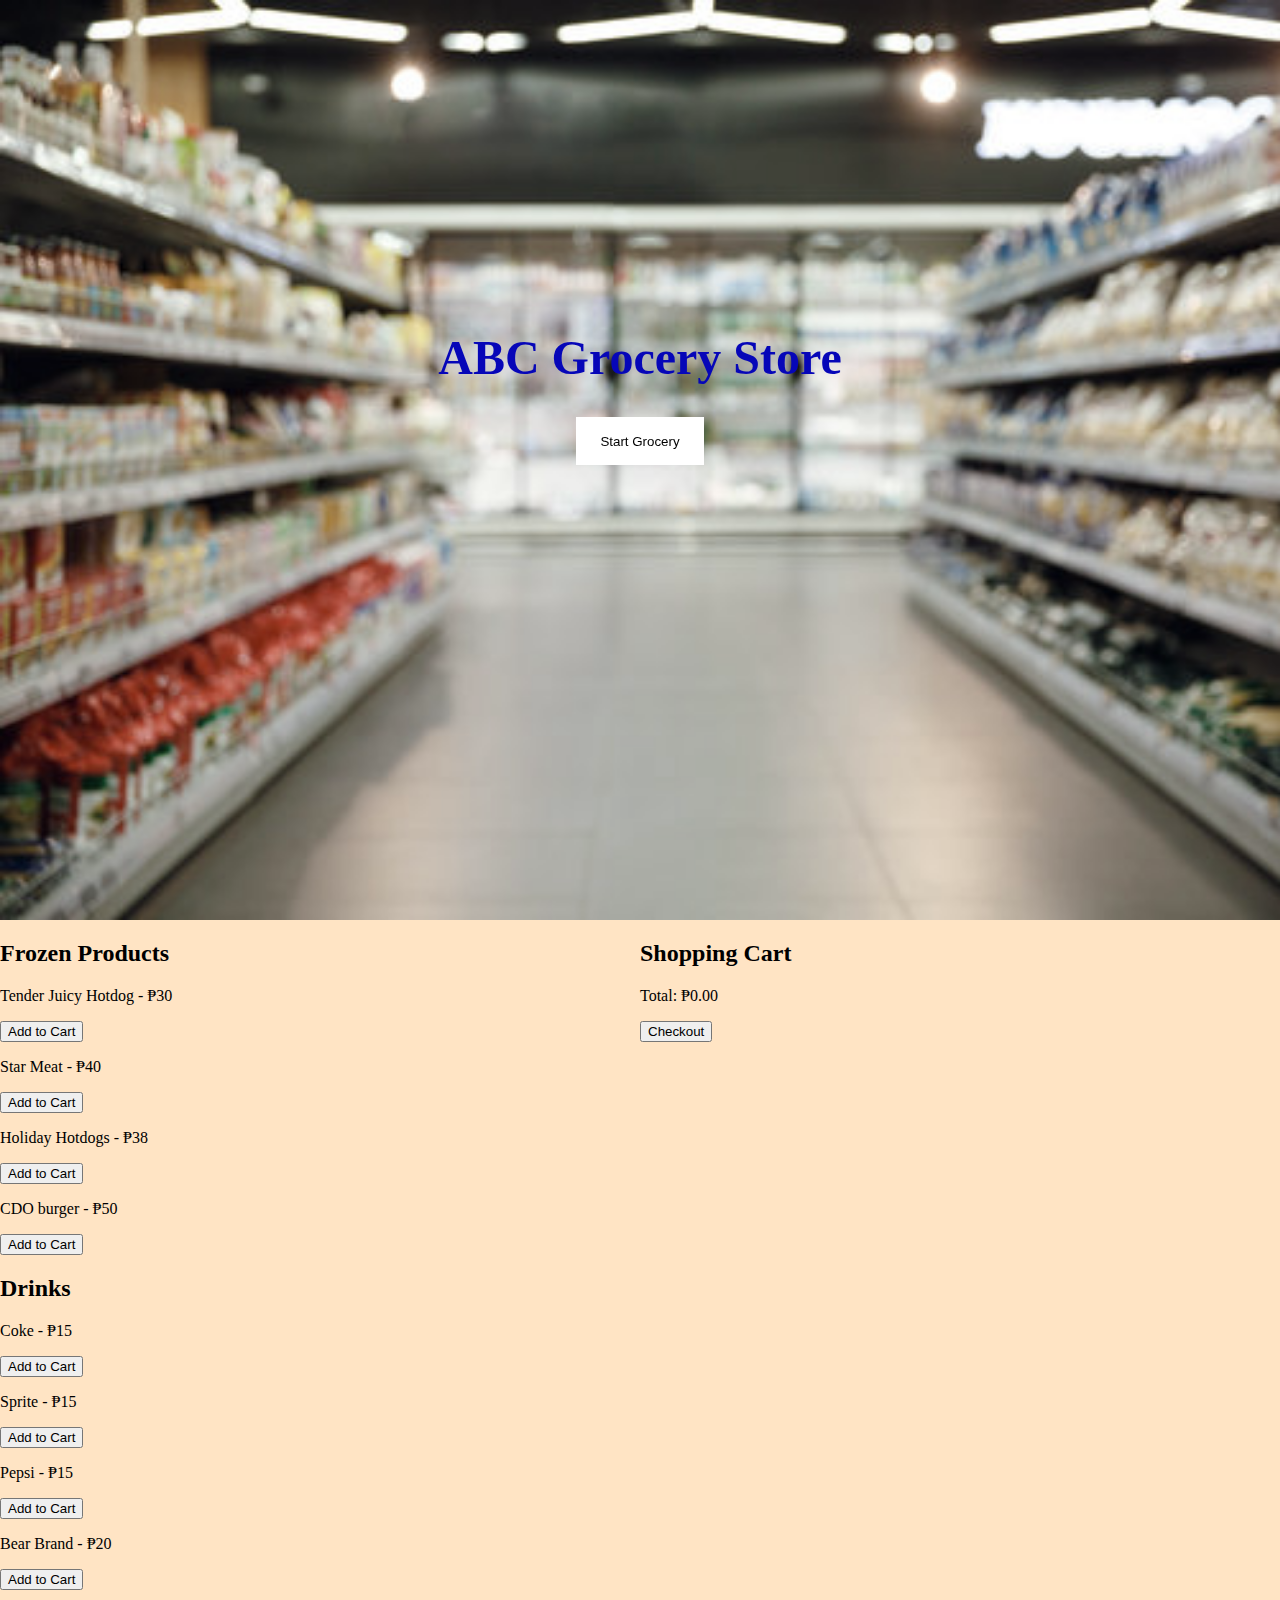
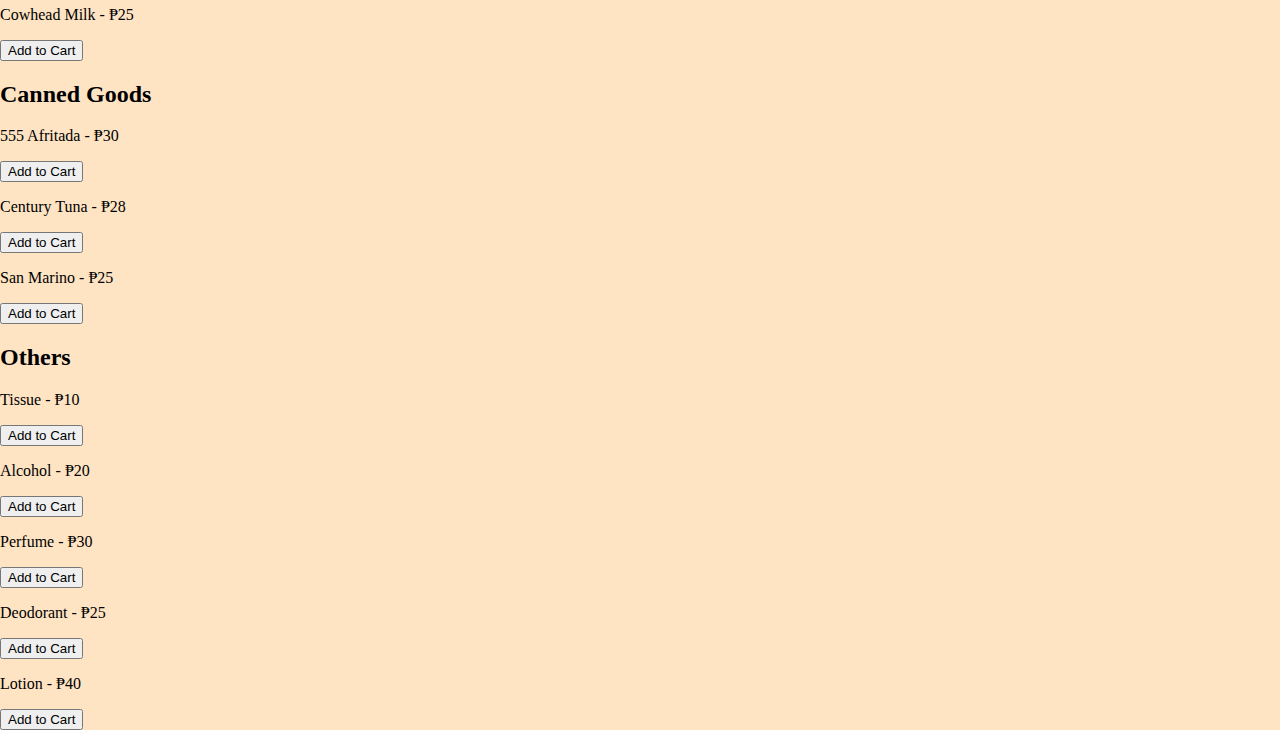
<file: index.html>
<!DOCTYPE html>
<html lang="en">
<head>
  <meta charset="UTF-8">
  <meta name="viewport" content="width=device-width, initial-scale=1.0">
  <link rel="stylesheet" href="styles.css">
  <title>Grocery Store</title>
</head>
<body>

  <header>
    <h1 class="heading">ABC Grocery Store</h1>
    <a href="#buy" ><button class="start">Start Grocery</button></a>
  </header>

<div id="buy">
<div class="prods">
          <!-- Container for categories and products -->
  <section id="categories">
    <!-- Category buttons will be added here dynamically -->
  </section>

  <section id="products">
    <!-- Product items go here -->
  </section>
</div>

<div class="ct">
    <section id="cart">
        <h2>Shopping Cart</h2>
        <ul id="cart-items"></ul>
        <p>Total: ₱<span id="total">0.00</span></p>
        <!-- Add a link to the checkout page -->
        <button onclick="goToCheckout()">Checkout</button>
      </section>
</div>

</div>
  <script src="script.js"></script>
</body>
</html>
</file>
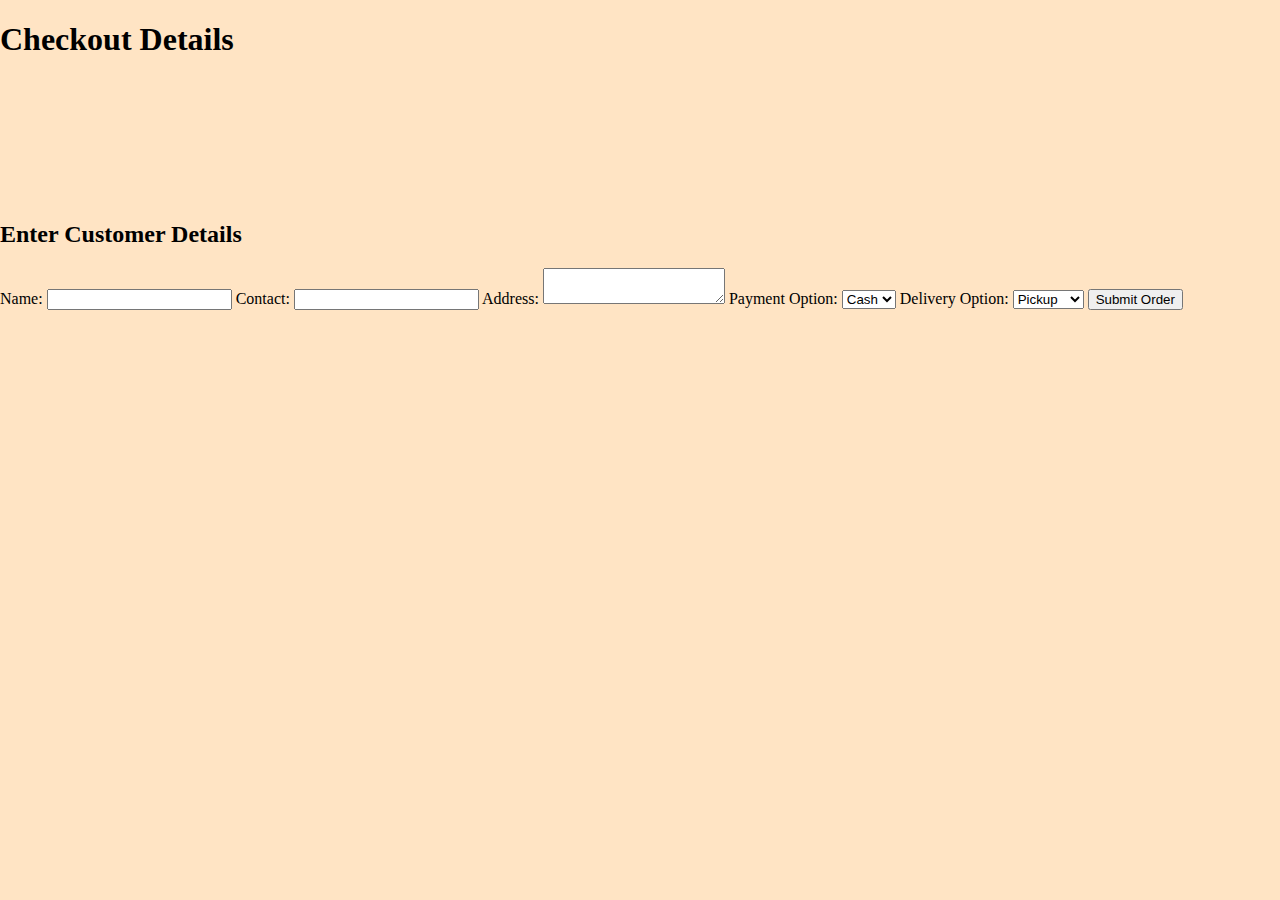
<file: checkout.html>
<!DOCTYPE html>
<html lang="en">
<head>
  <meta charset="UTF-8">
  <meta name="viewport" content="width=device-width, initial-scale=1.0">
  <link rel="stylesheet" href="styles.css">
  <title>Checkout</title>
</head>
<body>

  <div class="head22">
    <h1>Checkout Details</h1>
  </div>

  <section id="customer-details">
    <h2>Enter Customer Details</h2>
    <form id="checkout-form" onsubmit="submitForm(event)">
      <label for="name">Name:</label>
      <input type="text" id="name" required>
      
      <label for="contact">Contact:</label>
      <input type="text" id="contact" required>
      
      <label for="address">Address:</label>
      <textarea id="address" required></textarea>

      <label for="payment">Payment Option:</label>
      <select id="payment" required>
        <option value="cash">Cash</option>
        <option value="card">Card</option>
      </select>

      <label for="delivery">Delivery Option:</label>
      <select id="delivery" required>
        <option value="pickup">Pickup</option>
        <option value="delivery">Delivery</option>
      </select>

      <button type="submit">Submit Order</button>
    </form>
  </section>

  <script src="script.js"></script>
</body>
</html>
</file>
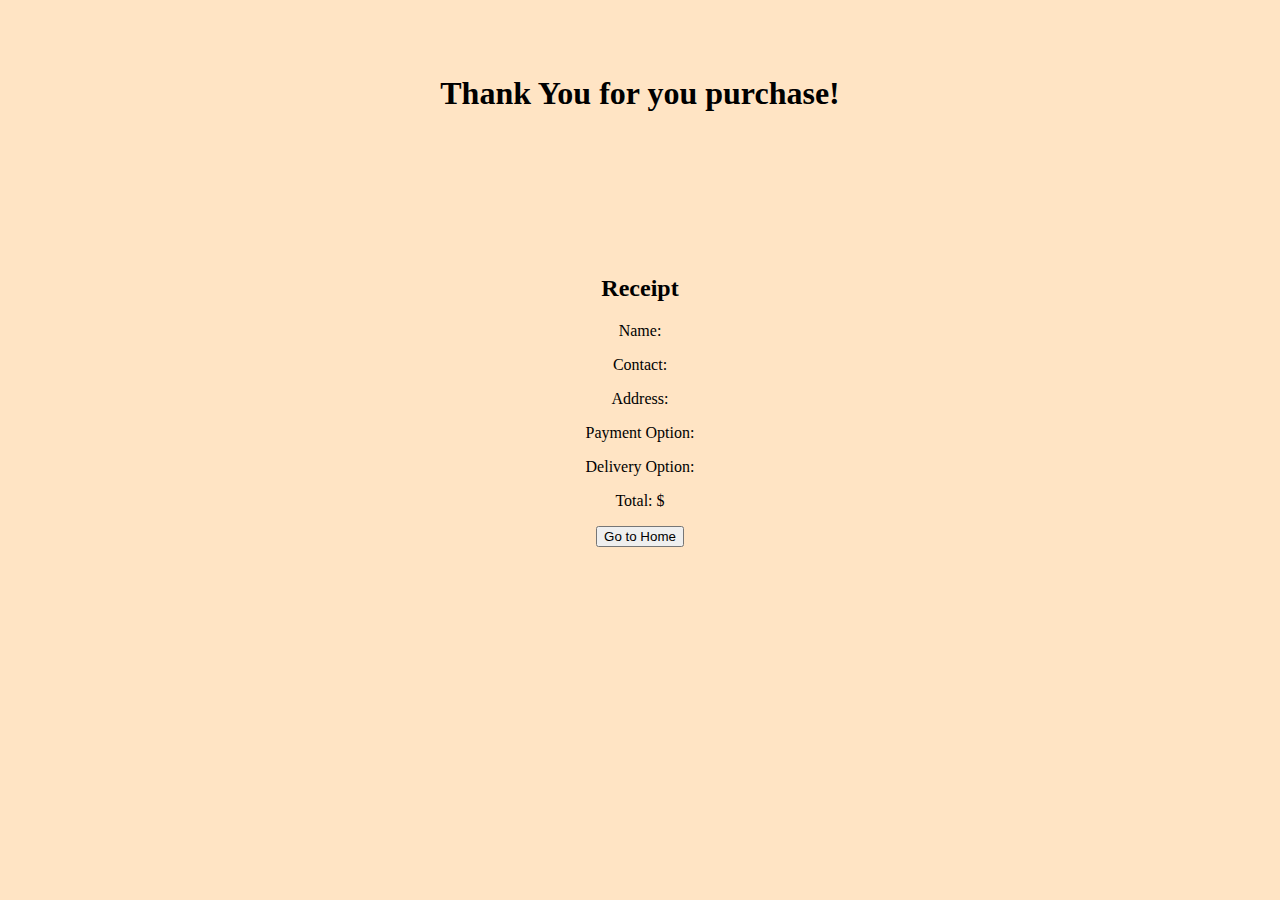
<file: thankyou.html>
<!DOCTYPE html>
<html lang="en">
<head>
  <meta charset="UTF-8">
  <meta name="viewport" content="width=device-width, initial-scale=1.0">
  <link rel="stylesheet" href="styles.css">
  <title>Thank You</title>
</head>
<body>
<br><br><br>
  <div class="head22">
    <center><h1>Thank You for you purchase!</h1></center>
  </div>

<Center>
    <section id="receipt">
        <h2>Receipt</h2>
        <p id="name">Name: </p>
        <p id="contact">Contact: </p>
        <p id="address">Address: </p>
        <p id="payment">Payment Option: </p>
        <p id="delivery">Delivery Option: </p>
        <p id="total">Total: $</p>
        <ul id="products-list"></ul>
      </section>
    
      <button onclick="goToHome()">Go to Home</button>
</Center>

  <script src="script.js"></script>
  <script>
    // Retrieve and display the order details from localStorage
    const orderDetails = JSON.parse(localStorage.getItem('orderDetails'));

    if (orderDetails) {
      document.getElementById('name').textContent += orderDetails.name;
      document.getElementById('contact').textContent += orderDetails.contact;
      document.getElementById('address').textContent += orderDetails.address;
      document.getElementById('payment').textContent += orderDetails.payment;
      document.getElementById('delivery').textContent += orderDetails.delivery;
      document.getElementById('total').textContent += orderDetails.total.toFixed(2);

      // Display products
      const productsList = document.getElementById('products-list');
      orderDetails.products.forEach(product => {
        const listItem = document.createElement('li');
        listItem.textContent = `${product.name} - ₱${product.price.toFixed(2)}`;
        productsList.appendChild(listItem);
      });
    } else {
      // Handle the case where there are no order details
      console.error('Order details not found.');
    }
  </script>
</body>
</html>
</file>
<file: styles.css>
body {
  font-family: Segoe UI;
  margin: 0;
  padding: 0;
  scroll-behavior: smooth;
  background-color:bisque;
}

header {
  background-color: #333;
  color: #fff;
  text-align: center;
  padding: 10px;
  height: 100vh;
  background-image: url(images/grocery.jpg);
  background-repeat: no-repeat;
  background-size:cover;
  filter:grayscale(30%)
}
.heading{
  text-align: center;
  margin-top: 20rem;
  font-size: 3rem;
  color: blue;
}

.container {
  display: flex;
}

.categories {
  width: 70%;
  padding: 20px;
}

.categories h2 {
  margin-bottom: 10px;
}

.categories ul {
  list-style-type: none;
  padding: 0;
}

.categories li {
  margin-bottom: 10px;
  cursor: pointer;
}

.cart {
  width: 30%;
  padding: 20px;
}

.cart h2 {
  margin-bottom: 10px;
}
#buy{
  height: 100vh;
  display: flex;
}

.head22{
  height: 20vh;
}
.prods{
  width: 50%;
}
.ct{
  width: 50%;
}
.start{
  width: 8rem;
  background-color: white;
  border: none;
  height: 3rem;
  transition: .50s;
}
.start:hover{
  background: blue;
  color: white;
  transition: .50s;
}
</file>
